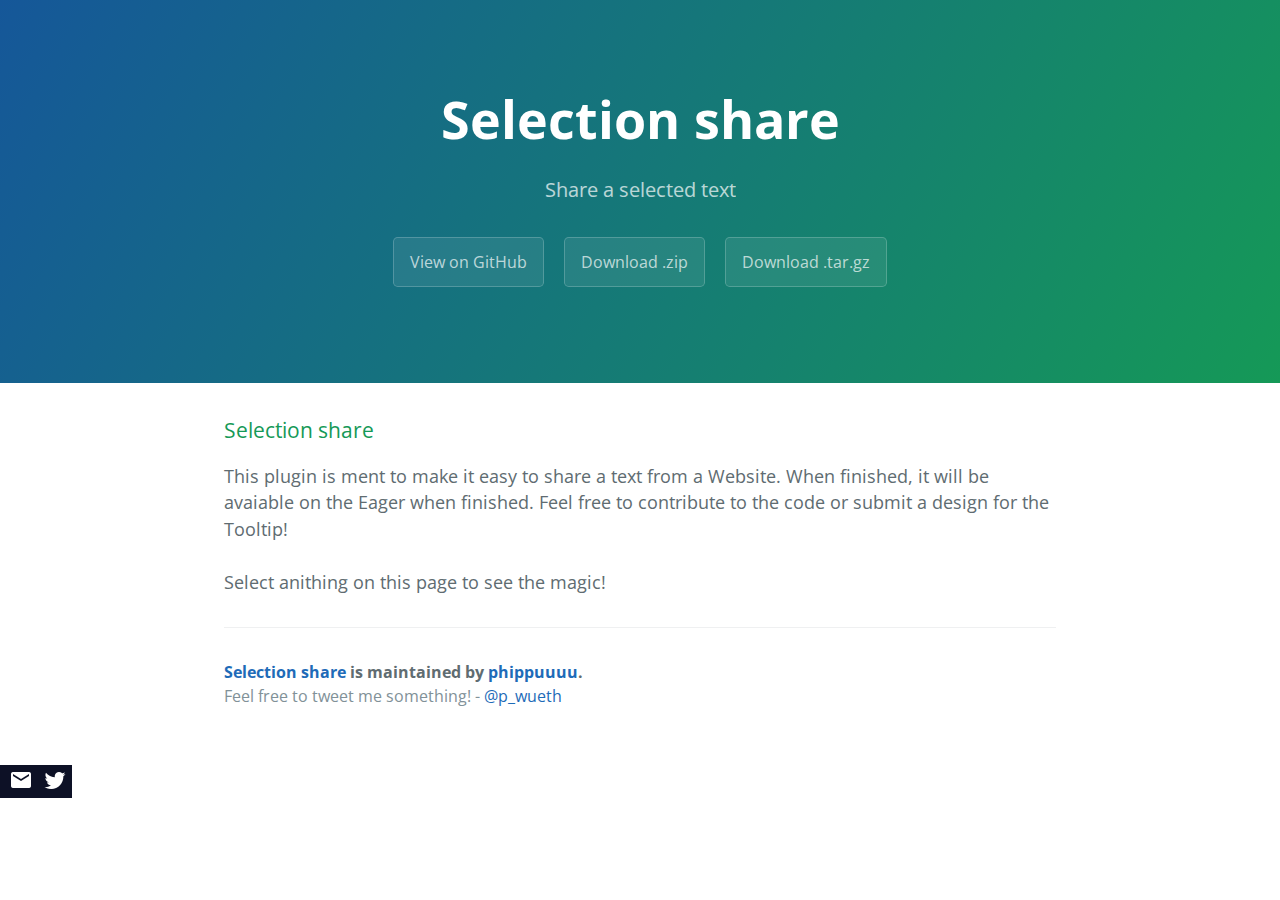
<file: index.html>
﻿<!DOCTYPE html>
<html lang="en-us">
<head>
    <meta charset="UTF-8">
    <title>Selection-share by phippuuuu</title>
    <meta name="viewport" content="width=device-width, initial-scale=1">
    <link rel="stylesheet" type="text/css" href="stylesheets/normalize.css" media="screen">
    <link href='https://fonts.googleapis.com/css?family=Open+Sans:400,700' rel='stylesheet' type='text/css'>
    <link rel="stylesheet" type="text/css" href="stylesheets/stylesheet.css" media="screen">
    <link rel="stylesheet" type="text/css" href="stylesheets/github-light.css" media="screen">
    <link rel="stylesheet" type="text/css" href="app.css" />
</head>
<body>
    <section class="page-header">
        <h1 class="project-name">Selection share</h1>
        <h2 class="project-tagline">Share a selected text</h2>
        <a href="https://github.com/phippuuuu/selection-share" class="btn">View on GitHub</a>
        <a href="https://github.com/phippuuuu/selection-share/zipball/master" class="btn">Download .zip</a>
        <a href="https://github.com/phippuuuu/selection-share/tarball/master" class="btn">Download .tar.gz</a>
    </section>

    <section class="main-content">
        <h3>
            <a id="welcome-to-github-pages" class="anchor" href="#welcome-to-github-pages" aria-hidden="true"><span class="octicon octicon-link"></span></a>Selection share
        </h3>

        <p>This plugin is ment to make it easy to share a text from a Website. When finished, it will be avaiable on the Eager when finished. Feel free to contribute to the code or submit a design for the Tooltip!
            <br /><br/>Select anithing on this page to see the magic!</p>

        <footer class="site-footer">
            <span class="site-footer-owner"><a href="https://github.com/phippuuuu/selection-share">Selection share</a> is maintained by <a href="https://github.com/phippuuuu">phippuuuu</a>.</span>

            <span class="site-footer-credits">Feel free to tweet me something! - <a href="https://twitter.com/p_wueth">@p_wueth</a></span>
        </footer>

    </section>

    <span class='holder'>
        <div class='share-highlight-btn'>
            <div class='btn-caret'></div>
            <div class='selectionShareBtn'><a id="copySelectionShare" data-clipboard-text="copiedText" title="copy"><img src="images/copy.png" alt="copy" height="24" width="24"></a></div>
            <div class='selectionShareBtn'><a target="_top" id="emailSelectionShare" title="email"><img src="images/email.png" alt="email" height="24" width="24"></a></div>
            <div class='selectionShareBtn'><a target="_blank" id="twitterSelectionShare" title="tweet"><img src="images/twitter.png" alt="twitter" height="24" width="24"></a></div>
        </div>
    </span>

    <script src="jquery-2.2.0.min.js"></script>
    <script type="text/javascript" src="jQuery.highlighter.js"></script>
    <script type="text/javascript" src="clipboard.min.js"></script>
    <script>
        var clipboard = new Clipboard('#copySelectionShare');
    </script>
</body>
</html>
</file>
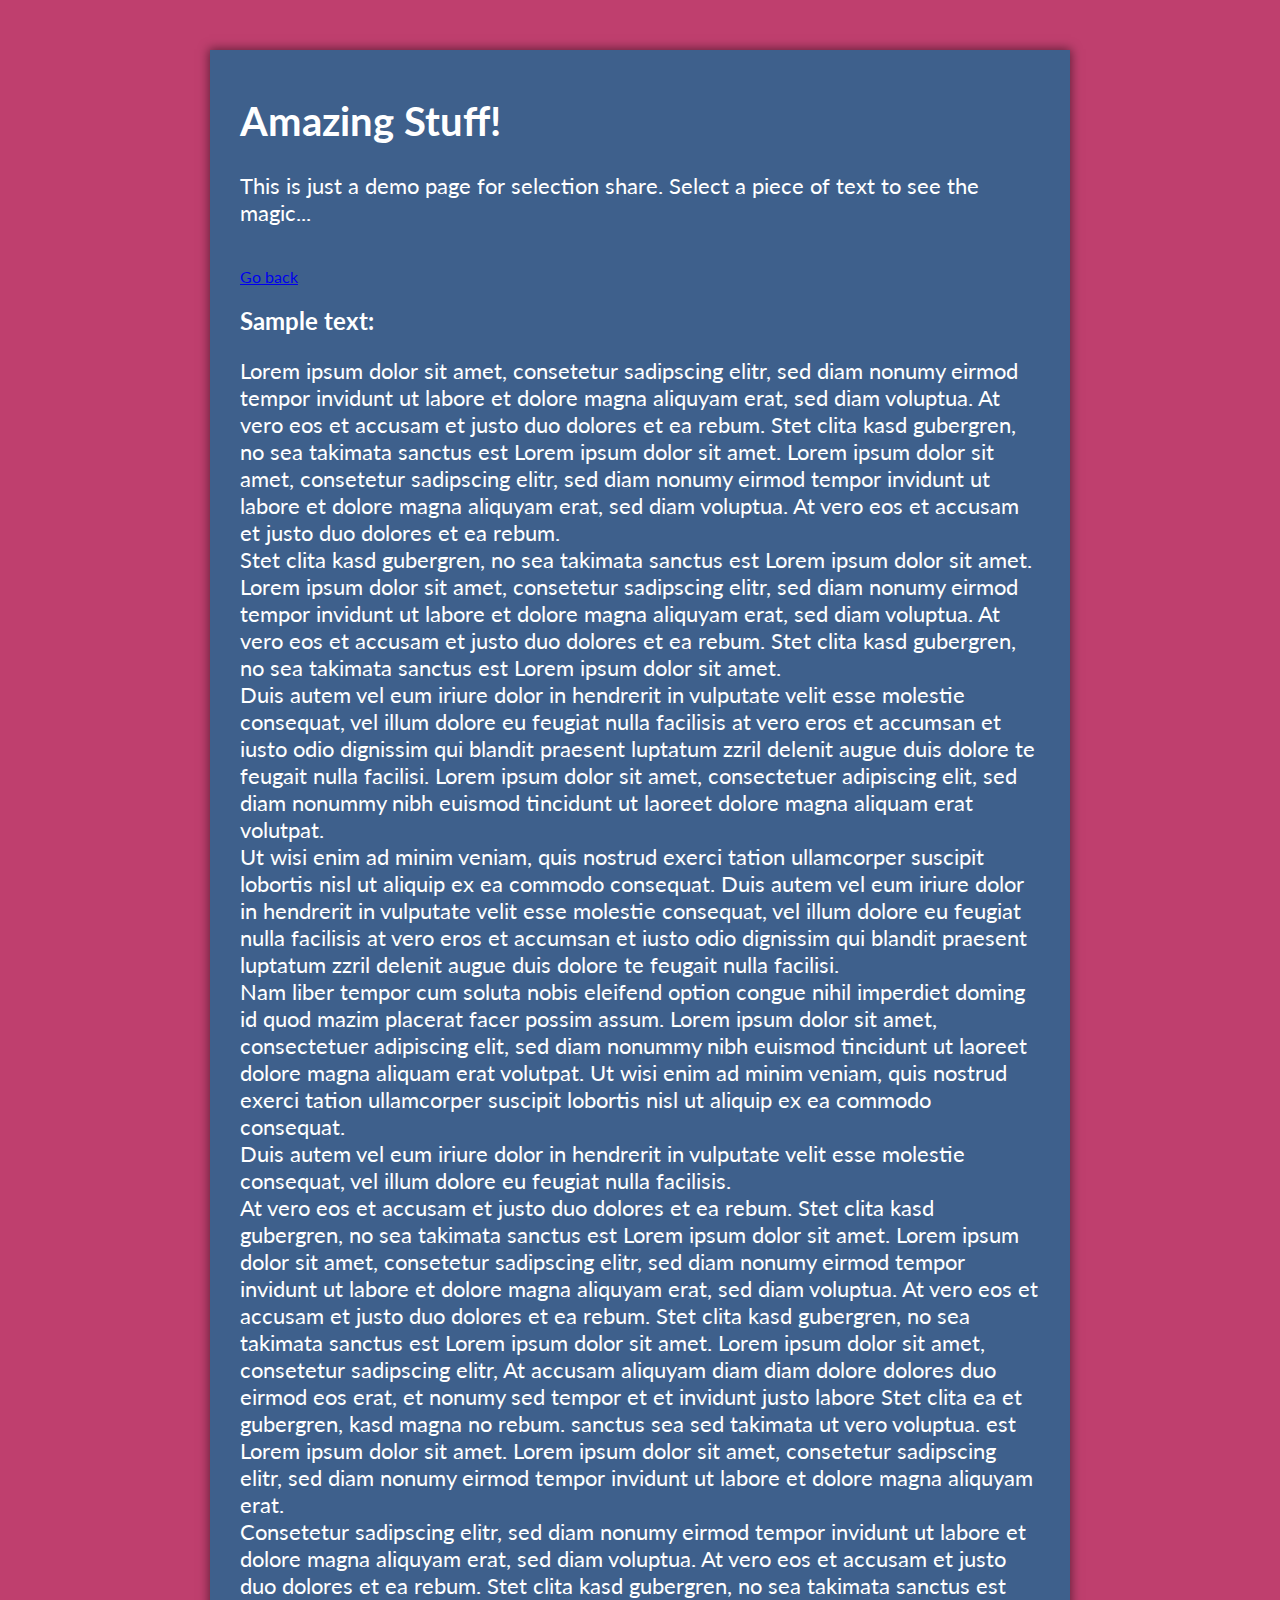
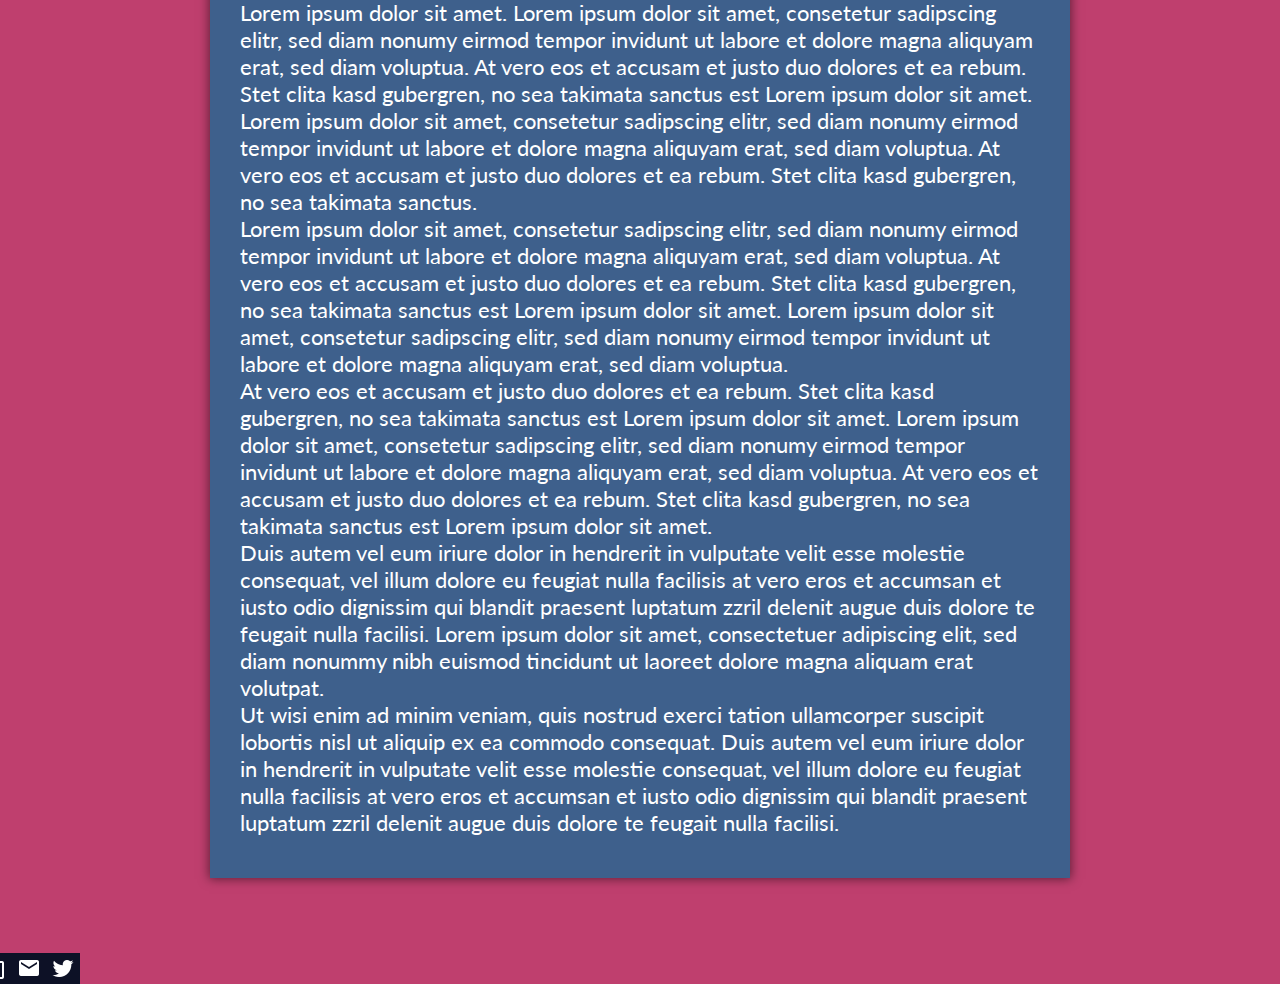
<file: Demo.html>
<!DOCTYPE html>
<html>
<head>
    <link rel="stylesheet" type="text/css" href="app.css" />
    <link href='http://fonts.googleapis.com/css?family=Lato&subset=latin,latin-ext' rel='stylesheet' type='text/css'>
</head>
<style>
    body {
        background-color: #BF3F6E;
    }

    #main {
        color: #ffffff;
        font-family: Lato;
        max-width: 800px;
        margin: 50px auto;
        padding: 20px 30px;
        background-color: #3E608C;
        -webkit-box-shadow: 0px 0px 10px 1px rgba(0, 0, 0, 0.5);
        -moz-box-shadow: 0px 0px 10px 1px rgba(0, 0, 0, 0.5);
        box-shadow: 0px 0px 10px 1px rgba(0, 0, 0, 0.5);
    }

    h1 {
        font-size: 40px;
    }

    p {
        font-size: 22px;
    }
</style>
<body>

    <div id="main">
        <h1>Amazing Stuff!</h1>
        <p>This is just a demo page for selection share. Select a piece of text to see the magic...</p>
        <br/>
        <a href="https://github.com/phippuuuu/selection-share">Go back</a>
        <br />
        <h2>Sample text:</h2>
        <p>
            Lorem ipsum dolor sit amet, consetetur sadipscing elitr, sed diam nonumy eirmod tempor invidunt ut labore et dolore magna aliquyam erat, sed diam voluptua. At vero eos et accusam et justo duo dolores et ea rebum. Stet clita kasd gubergren, no sea takimata sanctus est Lorem ipsum dolor sit amet. Lorem ipsum dolor sit amet, consetetur sadipscing elitr, sed diam nonumy eirmod tempor invidunt ut labore et dolore magna aliquyam erat, sed diam voluptua. At vero eos et accusam et justo duo dolores et ea rebum.<br /> Stet clita kasd gubergren, no sea takimata sanctus est Lorem ipsum dolor sit amet.<br /> Lorem ipsum dolor sit amet, consetetur sadipscing elitr, sed diam nonumy eirmod tempor invidunt ut labore et dolore magna aliquyam erat, sed diam voluptua. At vero eos et accusam et justo duo dolores et ea rebum. Stet clita kasd gubergren, no sea takimata sanctus est Lorem ipsum dolor sit amet.
            <br />
            Duis autem vel eum iriure dolor in hendrerit in vulputate velit esse molestie consequat, vel illum dolore eu feugiat nulla facilisis at vero eros et accumsan et iusto odio dignissim qui blandit praesent luptatum zzril delenit augue duis dolore te feugait nulla facilisi. Lorem ipsum dolor sit amet, consectetuer adipiscing elit, sed diam nonummy nibh euismod tincidunt ut laoreet dolore magna aliquam erat volutpat.
            <br />
            Ut wisi enim ad minim veniam, quis nostrud exerci tation ullamcorper suscipit lobortis nisl ut aliquip ex ea commodo consequat. Duis autem vel eum iriure dolor in hendrerit in vulputate velit esse molestie consequat, vel illum dolore eu feugiat nulla facilisis at vero eros et accumsan et iusto odio dignissim qui blandit praesent luptatum zzril delenit augue duis dolore te feugait nulla facilisi.
            <br />
            Nam liber tempor cum soluta nobis eleifend option congue nihil imperdiet doming id quod mazim placerat facer possim assum. Lorem ipsum dolor sit amet, consectetuer adipiscing elit, sed diam nonummy nibh euismod tincidunt ut laoreet dolore magna aliquam erat volutpat. Ut wisi enim ad minim veniam, quis nostrud exerci tation ullamcorper suscipit lobortis nisl ut aliquip ex ea commodo consequat.
            <br />
            Duis autem vel eum iriure dolor in hendrerit in vulputate velit esse molestie consequat, vel illum dolore eu feugiat nulla facilisis.
            <br />
            At vero eos et accusam et justo duo dolores et ea rebum. Stet clita kasd gubergren, no sea takimata sanctus est Lorem ipsum dolor sit amet. Lorem ipsum dolor sit amet, consetetur sadipscing elitr, sed diam nonumy eirmod tempor invidunt ut labore et dolore magna aliquyam erat, sed diam voluptua. At vero eos et accusam et justo duo dolores et ea rebum. Stet clita kasd gubergren, no sea takimata sanctus est Lorem ipsum dolor sit amet. Lorem ipsum dolor sit amet, consetetur sadipscing elitr, At accusam aliquyam diam diam dolore dolores duo eirmod eos erat, et nonumy sed tempor et et invidunt justo labore Stet clita ea et gubergren, kasd magna no rebum. sanctus sea sed takimata ut vero voluptua. est Lorem ipsum dolor sit amet. Lorem ipsum dolor sit amet, consetetur sadipscing elitr, sed diam nonumy eirmod tempor invidunt ut labore et dolore magna aliquyam erat.
            <br />
            Consetetur sadipscing elitr, sed diam nonumy eirmod tempor invidunt ut labore et dolore magna aliquyam erat, sed diam voluptua. At vero eos et accusam et justo duo dolores et ea rebum. Stet clita kasd gubergren, no sea takimata sanctus est Lorem ipsum dolor sit amet. Lorem ipsum dolor sit amet, consetetur sadipscing elitr, sed diam nonumy eirmod tempor invidunt ut labore et dolore magna aliquyam erat, sed diam voluptua. At vero eos et accusam et justo duo dolores et ea rebum. Stet clita kasd gubergren, no sea takimata sanctus est Lorem ipsum dolor sit amet. Lorem ipsum dolor sit amet, consetetur sadipscing elitr, sed diam nonumy eirmod tempor invidunt ut labore et dolore magna aliquyam erat, sed diam voluptua. At vero eos et accusam et justo duo dolores et ea rebum. Stet clita kasd gubergren, no sea takimata sanctus.
            <br />
            Lorem ipsum dolor sit amet, consetetur sadipscing elitr, sed diam nonumy eirmod tempor invidunt ut labore et dolore magna aliquyam erat, sed diam voluptua. At vero eos et accusam et justo duo dolores et ea rebum. Stet clita kasd gubergren, no sea takimata sanctus est Lorem ipsum dolor sit amet. Lorem ipsum dolor sit amet, consetetur sadipscing elitr, sed diam nonumy eirmod tempor invidunt ut labore et dolore magna aliquyam erat, sed diam voluptua.<br /> At vero eos et accusam et justo duo dolores et ea rebum. Stet clita kasd gubergren, no sea takimata sanctus est Lorem ipsum dolor sit amet. Lorem ipsum dolor sit amet, consetetur sadipscing elitr, sed diam nonumy eirmod tempor invidunt ut labore et dolore magna aliquyam erat, sed diam voluptua. At vero eos et accusam et justo duo dolores et ea rebum. Stet clita kasd gubergren, no sea takimata sanctus est Lorem ipsum dolor sit amet.
            <br />
            Duis autem vel eum iriure dolor in hendrerit in vulputate velit esse molestie consequat, vel illum dolore eu feugiat nulla facilisis at vero eros et accumsan et iusto odio dignissim qui blandit praesent luptatum zzril delenit augue duis dolore te feugait nulla facilisi. Lorem ipsum dolor sit amet, consectetuer adipiscing elit, sed diam nonummy nibh euismod tincidunt ut laoreet dolore magna aliquam erat volutpat.
            <br />
            Ut wisi enim ad minim veniam, quis nostrud exerci tation ullamcorper suscipit lobortis nisl ut aliquip ex ea commodo consequat. Duis autem vel eum iriure dolor in hendrerit in vulputate velit esse molestie consequat, vel illum dolore eu feugiat nulla facilisis at vero eros et accumsan et iusto odio dignissim qui blandit praesent luptatum zzril delenit augue duis dolore te feugait nulla facilisi.
        </p>
    </div>

    <span class='holder'>
        <div class='share-highlight-btn'>
            <div class='btn-caret'></div>
            <div class='selectionShareBtn'><a id="copySelectionShare" data-clipboard-text="copiedText" title="copy"><img src="images/copy.png" alt="copy" height="24" width="24"></a></div>
            <div class='selectionShareBtn'><a target="_top" id="emailSelectionShare" title="email"><img src="images/email.png" alt="email" height="24" width="24"></a></div>
            <div class='selectionShareBtn'><a target="_blank" id="twitterSelectionShare" title="tweet"><img src="images/twitter.png" alt="twitter" height="24" width="24"></a></div>
        </div>
    </span>

    <script src="jquery-2.2.0.min.js"></script>
    <script type="text/javascript" src="jQuery.highlighter.js"></script>
    <script type="text/javascript" src="clipboard.min.js"></script>
    <script type="text/javascript" src="clipboard.js"></script>
</body>
</html>
</file>
<file: stylesheets/stylesheet.css>
* {
  box-sizing: border-box; }

body {
  padding: 0;
  margin: 0;
  font-family: "Open Sans", "Helvetica Neue", Helvetica, Arial, sans-serif;
  font-size: 16px;
  line-height: 1.5;
  color: #606c71; }

a {
  color: #1e6bb8;
  text-decoration: none; }
  a:hover {
    text-decoration: underline; }

.btn {
  display: inline-block;
  margin-bottom: 1rem;
  color: rgba(255, 255, 255, 0.7);
  background-color: rgba(255, 255, 255, 0.08);
  border-color: rgba(255, 255, 255, 0.2);
  border-style: solid;
  border-width: 1px;
  border-radius: 0.3rem;
  transition: color 0.2s, background-color 0.2s, border-color 0.2s; }
  .btn + .btn {
    margin-left: 1rem; }

.btn:hover {
  color: rgba(255, 255, 255, 0.8);
  text-decoration: none;
  background-color: rgba(255, 255, 255, 0.2);
  border-color: rgba(255, 255, 255, 0.3); }

@media screen and (min-width: 64em) {
  .btn {
    padding: 0.75rem 1rem; } }

@media screen and (min-width: 42em) and (max-width: 64em) {
  .btn {
    padding: 0.6rem 0.9rem;
    font-size: 0.9rem; } }

@media screen and (max-width: 42em) {
  .btn {
    display: block;
    width: 100%;
    padding: 0.75rem;
    font-size: 0.9rem; }
    .btn + .btn {
      margin-top: 1rem;
      margin-left: 0; } }

.page-header {
  color: #fff;
  text-align: center;
  background-color: #159957;
  background-image: linear-gradient(120deg, #155799, #159957); }

@media screen and (min-width: 64em) {
  .page-header {
    padding: 5rem 6rem; } }

@media screen and (min-width: 42em) and (max-width: 64em) {
  .page-header {
    padding: 3rem 4rem; } }

@media screen and (max-width: 42em) {
  .page-header {
    padding: 2rem 1rem; } }

.project-name {
  margin-top: 0;
  margin-bottom: 0.1rem; }

@media screen and (min-width: 64em) {
  .project-name {
    font-size: 3.25rem; } }

@media screen and (min-width: 42em) and (max-width: 64em) {
  .project-name {
    font-size: 2.25rem; } }

@media screen and (max-width: 42em) {
  .project-name {
    font-size: 1.75rem; } }

.project-tagline {
  margin-bottom: 2rem;
  font-weight: normal;
  opacity: 0.7; }

@media screen and (min-width: 64em) {
  .project-tagline {
    font-size: 1.25rem; } }

@media screen and (min-width: 42em) and (max-width: 64em) {
  .project-tagline {
    font-size: 1.15rem; } }

@media screen and (max-width: 42em) {
  .project-tagline {
    font-size: 1rem; } }

.main-content :first-child {
  margin-top: 0; }
.main-content img {
  max-width: 100%; }
.main-content h1, .main-content h2, .main-content h3, .main-content h4, .main-content h5, .main-content h6 {
  margin-top: 2rem;
  margin-bottom: 1rem;
  font-weight: normal;
  color: #159957; }
.main-content p {
  margin-bottom: 1em; }
.main-content code {
  padding: 2px 4px;
  font-family: Consolas, "Liberation Mono", Menlo, Courier, monospace;
  font-size: 0.9rem;
  color: #383e41;
  background-color: #f3f6fa;
  border-radius: 0.3rem; }
.main-content pre {
  padding: 0.8rem;
  margin-top: 0;
  margin-bottom: 1rem;
  font: 1rem Consolas, "Liberation Mono", Menlo, Courier, monospace;
  color: #567482;
  word-wrap: normal;
  background-color: #f3f6fa;
  border: solid 1px #dce6f0;
  border-radius: 0.3rem; }
  .main-content pre > code {
    padding: 0;
    margin: 0;
    font-size: 0.9rem;
    color: #567482;
    word-break: normal;
    white-space: pre;
    background: transparent;
    border: 0; }
.main-content .highlight {
  margin-bottom: 1rem; }
  .main-content .highlight pre {
    margin-bottom: 0;
    word-break: normal; }
.main-content .highlight pre, .main-content pre {
  padding: 0.8rem;
  overflow: auto;
  font-size: 0.9rem;
  line-height: 1.45;
  border-radius: 0.3rem; }
.main-content pre code, .main-content pre tt {
  display: inline;
  max-width: initial;
  padding: 0;
  margin: 0;
  overflow: initial;
  line-height: inherit;
  word-wrap: normal;
  background-color: transparent;
  border: 0; }
  .main-content pre code:before, .main-content pre code:after, .main-content pre tt:before, .main-content pre tt:after {
    content: normal; }
.main-content ul, .main-content ol {
  margin-top: 0; }
.main-content blockquote {
  padding: 0 1rem;
  margin-left: 0;
  color: #819198;
  border-left: 0.3rem solid #dce6f0; }
  .main-content blockquote > :first-child {
    margin-top: 0; }
  .main-content blockquote > :last-child {
    margin-bottom: 0; }
.main-content table {
  display: block;
  width: 100%;
  overflow: auto;
  word-break: normal;
  word-break: keep-all; }
  .main-content table th {
    font-weight: bold; }
  .main-content table th, .main-content table td {
    padding: 0.5rem 1rem;
    border: 1px solid #e9ebec; }
.main-content dl {
  padding: 0; }
  .main-content dl dt {
    padding: 0;
    margin-top: 1rem;
    font-size: 1rem;
    font-weight: bold; }
  .main-content dl dd {
    padding: 0;
    margin-bottom: 1rem; }
.main-content hr {
  height: 2px;
  padding: 0;
  margin: 1rem 0;
  background-color: #eff0f1;
  border: 0; }

@media screen and (min-width: 64em) {
  .main-content {
    max-width: 64rem;
    padding: 2rem 6rem;
    margin: 0 auto;
    font-size: 1.1rem; } }

@media screen and (min-width: 42em) and (max-width: 64em) {
  .main-content {
    padding: 2rem 4rem;
    font-size: 1.1rem; } }

@media screen and (max-width: 42em) {
  .main-content {
    padding: 2rem 1rem;
    font-size: 1rem; } }

.site-footer {
  padding-top: 2rem;
  margin-top: 2rem;
  border-top: solid 1px #eff0f1; }

.site-footer-owner {
  display: block;
  font-weight: bold; }

.site-footer-credits {
  color: #819198; }

@media screen and (min-width: 64em) {
  .site-footer {
    font-size: 1rem; } }

@media screen and (min-width: 42em) and (max-width: 64em) {
  .site-footer {
    font-size: 1rem; } }

@media screen and (max-width: 42em) {
  .site-footer {
    font-size: 0.9rem; } }
</file>
<file: stylesheets/github-light.css>
/*
   Copyright 2014 GitHub Inc.

   Licensed under the Apache License, Version 2.0 (the "License");
   you may not use this file except in compliance with the License.
   You may obtain a copy of the License at

       http://www.apache.org/licenses/LICENSE-2.0

   Unless required by applicable law or agreed to in writing, software
   distributed under the License is distributed on an "AS IS" BASIS,
   WITHOUT WARRANTIES OR CONDITIONS OF ANY KIND, either express or implied.
   See the License for the specific language governing permissions and
   limitations under the License.

*/

.pl-c /* comment */ {
  color: #969896;
}

.pl-c1      /* constant, markup.raw, meta.diff.header, meta.module-reference, meta.property-name, support, support.constant, support.variable, variable.other.constant */,
.pl-s .pl-v /* string variable */ {
  color: #0086b3;
}

.pl-e  /* entity */,
.pl-en /* entity.name */ {
  color: #795da3;
}

.pl-s .pl-s1 /* string source */,
.pl-smi      /* storage.modifier.import, storage.modifier.package, storage.type.java, variable.other, variable.parameter.function */ {
  color: #333;
}

.pl-ent /* entity.name.tag */ {
  color: #63a35c;
}

.pl-k /* keyword, storage, storage.type */ {
  color: #a71d5d;
}

.pl-pds              /* punctuation.definition.string, string.regexp.character-class */,
.pl-s                /* string */,
.pl-s .pl-pse .pl-s1 /* string punctuation.section.embedded source */,
.pl-sr               /* string.regexp */,
.pl-sr .pl-cce       /* string.regexp constant.character.escape */,
.pl-sr .pl-sra       /* string.regexp string.regexp.arbitrary-repitition */,
.pl-sr .pl-sre       /* string.regexp source.ruby.embedded */ {
  color: #183691;
}

.pl-v /* variable */ {
  color: #ed6a43;
}

.pl-id /* invalid.deprecated */ {
  color: #b52a1d;
}

.pl-ii /* invalid.illegal */ {
  background-color: #b52a1d;
  color: #f8f8f8;
}

.pl-sr .pl-cce /* string.regexp constant.character.escape */ {
  color: #63a35c;
  font-weight: bold;
}

.pl-ml /* markup.list */ {
  color: #693a17;
}

.pl-mh        /* markup.heading */,
.pl-mh .pl-en /* markup.heading entity.name */,
.pl-ms        /* meta.separator */ {
  color: #1d3e81;
  font-weight: bold;
}

.pl-mq /* markup.quote */ {
  color: #008080;
}

.pl-mi /* markup.italic */ {
  color: #333;
  font-style: italic;
}

.pl-mb /* markup.bold */ {
  color: #333;
  font-weight: bold;
}

.pl-md /* markup.deleted, meta.diff.header.from-file */ {
  background-color: #ffecec;
  color: #bd2c00;
}

.pl-mi1 /* markup.inserted, meta.diff.header.to-file */ {
  background-color: #eaffea;
  color: #55a532;
}

.pl-mdr /* meta.diff.range */ {
  color: #795da3;
  font-weight: bold;
}

.pl-mo /* meta.output */ {
  color: #1d3e81;
}
</file>
<file: app.css>
.share-highlight-btn {
	position: absolute;
	width: 300px;
	top: 25px;
	left: -30px;
}

.holder {
	position: absolute;
}

::selection {
	background: #F3F315;
}

::-moz-selection {
	background: #F3F315;
}

.btn-caret {
	width: 0;
	height: 0;
	border-left: 5px solid transparent;
	border-right: 5px solid transparent;
	border-bottom: 5px solid #0D1126;
	position: absolute;
	top: -5px;
	left: 12px;
}

.selectionShareBtn {
	display: inline-block;
	vertical-align: middle;
	float: left;
	padding: 3px 5px 0 5px;
	cursor: pointer;
	background: #0D1126;
	-webkit-transition: background 0.1s ease-out;
	-moz-transition: background 0.1s ease-out;
	-o-transition: background 0.1s ease-out;
	transition: background 0.1s ease-out;
}

	.selectionShareBtn:hover {
		background: #696969;
	}

​
</file>
